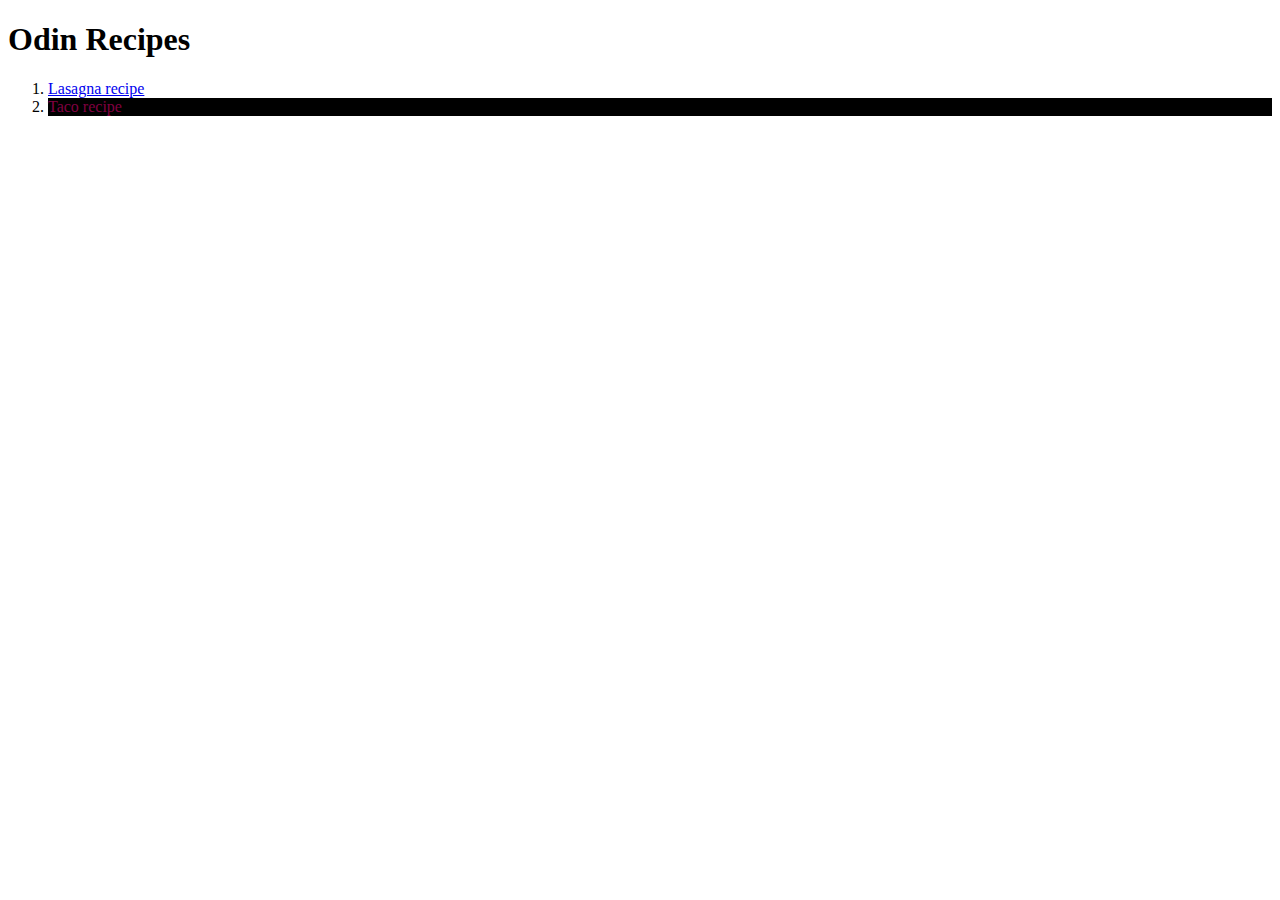
<file: index.html>
<!DOCTYPE html>
<html lang="en">
<head>
    <link rel="stylesheet" href="styles.css"
    <meta charset="UTF-8">
    <meta name="viewport" content="width=<device-width>, initial-scale=1.0">
    <title>Odin Recipes</title>
</head>
<body>
    <h1>Odin Recipes</h1>
    <ol>
        <li>
        <a href="recipes/lasagna.html">Lasagna recipe</a></li>
        <li><div>Taco recipe</div></li>
    
    </ol>
</body>
</html>
</file>
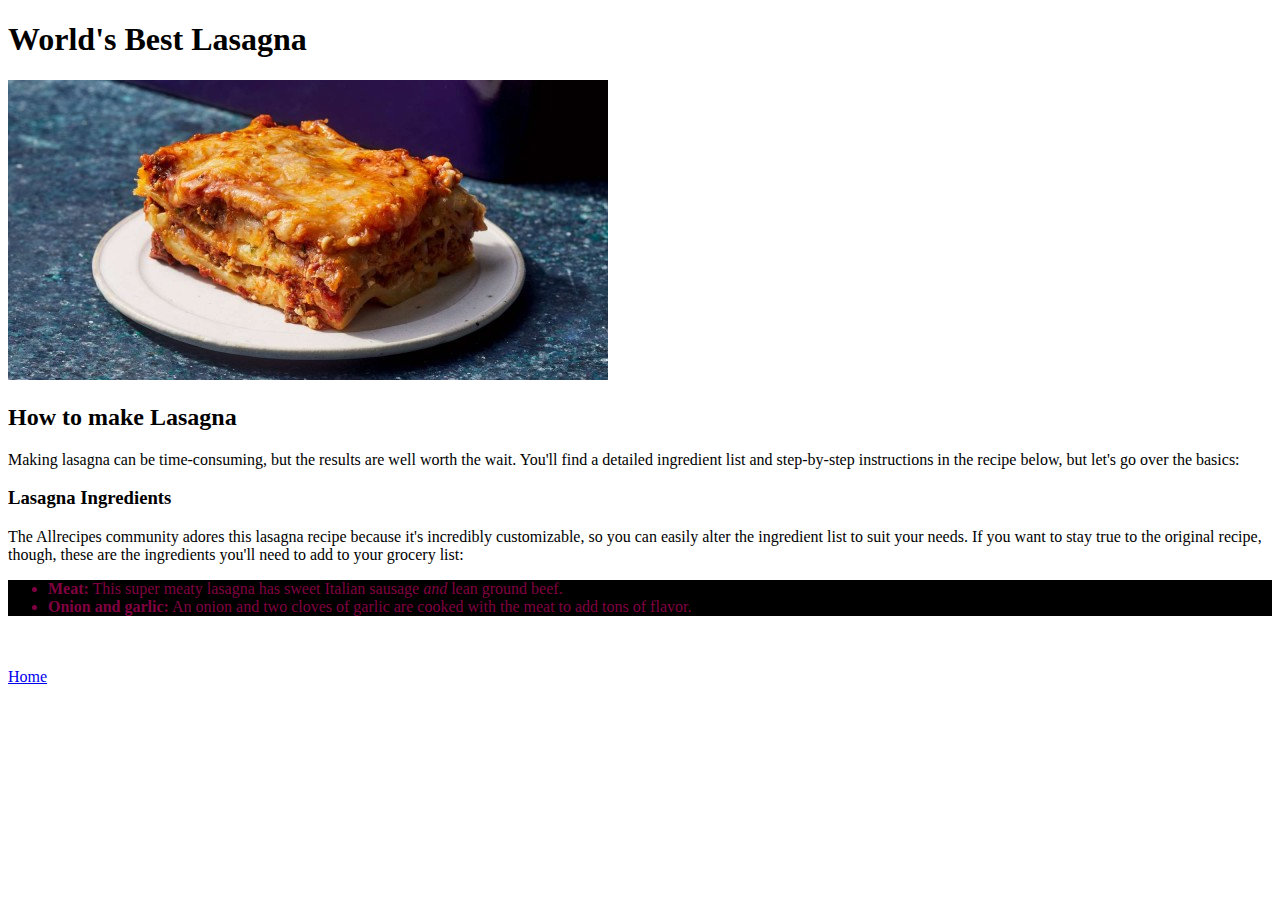
<file: recipes/lasagna.html>
<!DOCTYPE html>
<html lang="en">
<head>
    <link rel="stylesheet" href="../styles.css"
    <meta charset="UTF-8">
    <meta name="viewport" content="width=device-width, initial-scale=1.0">
    <title>World's Best Lasagna</title>
</head>
<body>
    <h1>World's Best Lasagna</h1>
    <img src="image.jpeg" alt="Delicious Lasagna">
    <h2>How to make Lasagna</h2>
    <p>Making lasagna can be time-consuming, but the results are well worth the wait. 
        You'll find a detailed ingredient list and step-by-step instructions in the recipe below, 
        but let's go over the basics:</p>
    <h3>Lasagna Ingredients</h3>
    <p>The Allrecipes community adores this lasagna recipe because it's incredibly customizable, so you can easily alter the ingredient list to suit your needs. 
        If you want to stay true to the original recipe, though, these are the ingredients you'll need to add to your grocery list: </p>
    <div>
        <ul>
             <li><strong>Meat:</strong> This super meaty lasagna has sweet Italian sausage <em>and</em> lean ground beef.</li>
             <li><strong>Onion and garlic:</strong> An onion and two cloves of garlic are cooked with the meat to add tons of flavor.</li>
        </ul>
    </div>
    <br/>
    <br/>
    <a href="../index.html">Home</a>
</body>
</html>
</file>
<file: styles.css>
div  {
    color: rgb(129, 0, 65);
    background-color: black;
}
</file>
